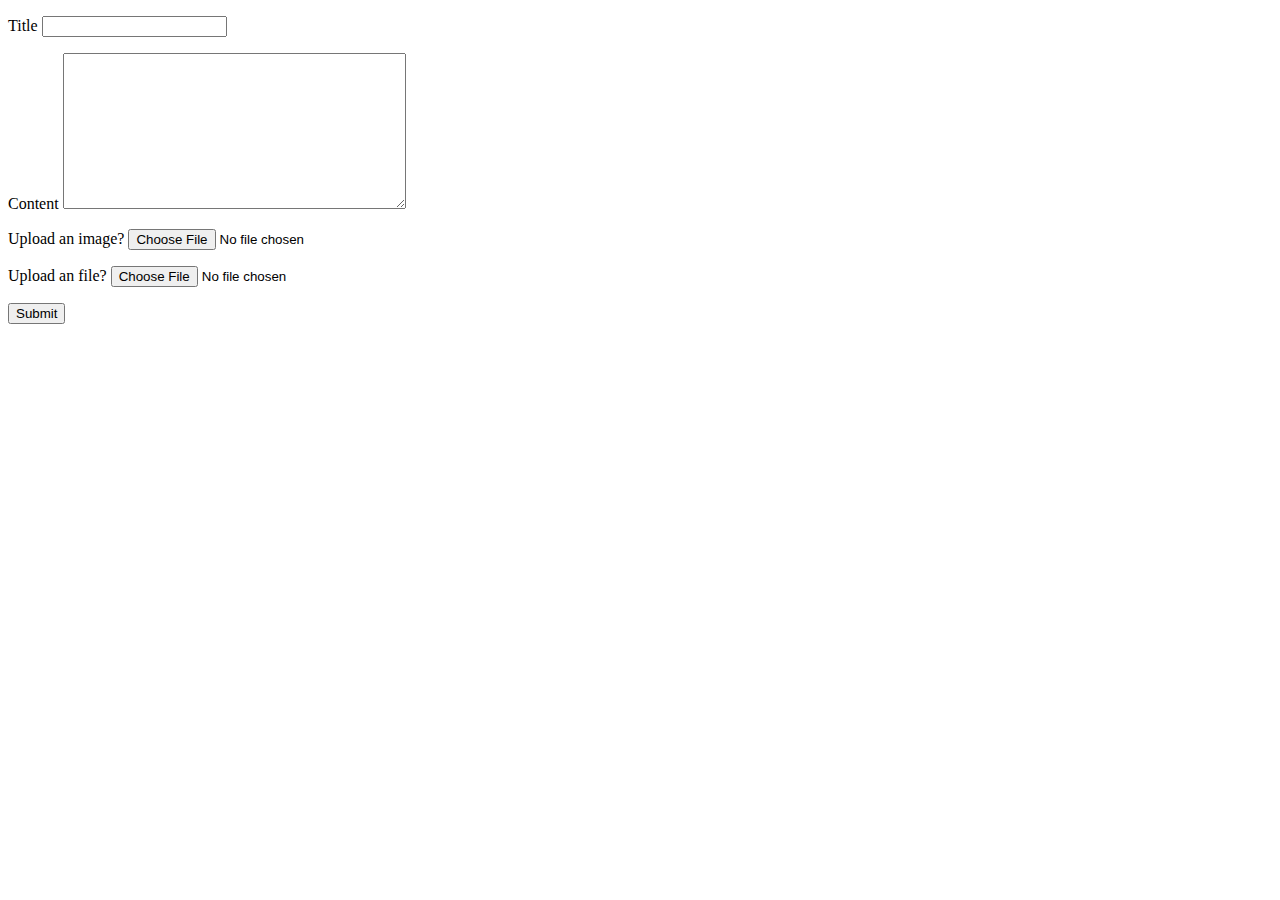
<file: Blogger Starter/templates/createpost.html>
<!DOCTYPE html>
<html lang="en">
<head>
    <meta charset="UTF-8">
    <meta name="viewport" content="width=device-width, initial-scale=1.0">
    <title>Document</title>
</head>
<body>
<form action='{{url_for("create")}}' enctype="multipart/form-data" method='POST'>
    <p>
    <div>
        <label for='title'>Title</label>
        <input type='text' id='title' name='title'>
    </div>
    </p>
    <p>
    <div>
        <label for='body'>Content</label>
        <textarea rows='10' cols='40' id='body' name='body' placeholder='some text here'>
        </textarea>
    </div>
    </p>
    <p>
    <div>
        <label for='img'>Upload an image?</label>
        <input type='file' id='img' name='img'>
    </div>
    </p>
    <p>
    <div>
        <label for='file'>Upload an file?</label>
        <input type='file' id='file' name='file'>
    </p>
    </div>
    <p>
    <div>    
        <input type="submit" value="Submit">
    </div>
    </p>
    </form>
</body>
</html>
</file>
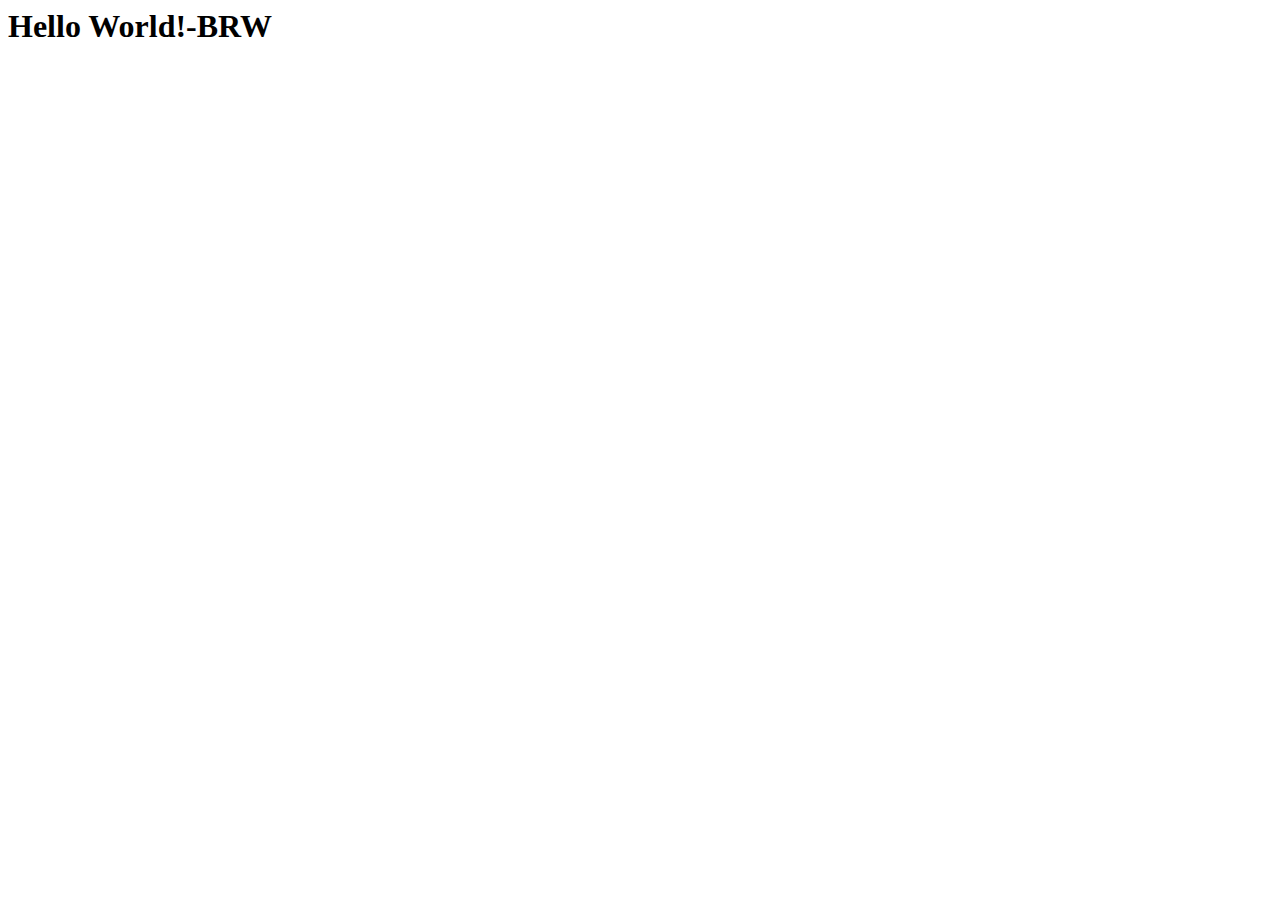
<file: BMICalculator/templates/index-fake.html>
<html lang="en">
<head>
    <meta charset="UTF-8">
    <meta name="viewport" content="width=device-width, initial-scale=1.0">
    <title>Document</title>
</head>
<body>
    <h1>Hello World!-BRW</h1>
</body>
</html>
</file>
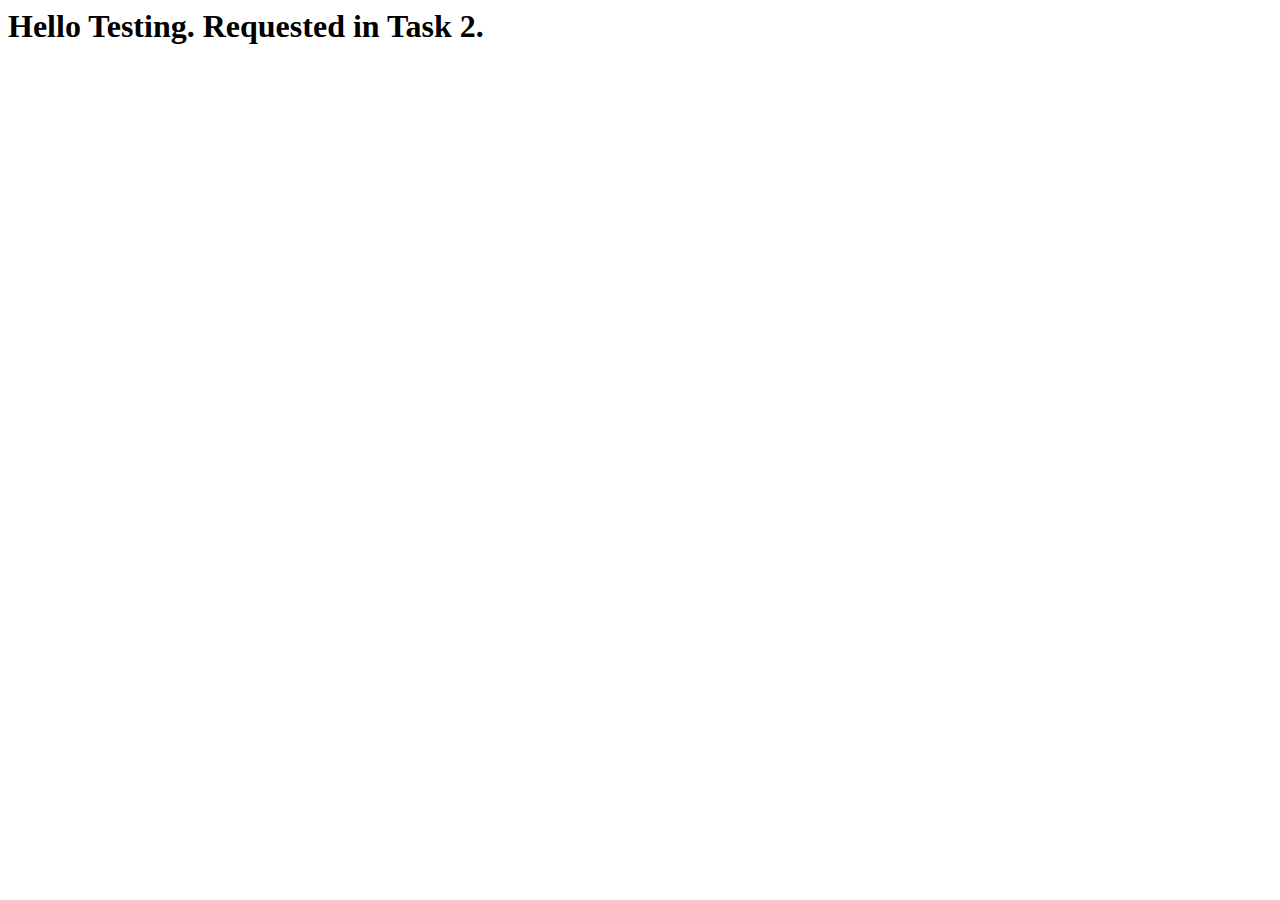
<file: BMICalculator/templates/testing.html>
<html lang="en">
<head>
    <meta charset="UTF-8">
    <meta name="viewport" content="width=device-width, initial-scale=1.0">
    <title>Document</title>
</head>
<body>
    <h1>Hello Testing. Requested in Task 2.</h1>
</body>
</html>
</file>
